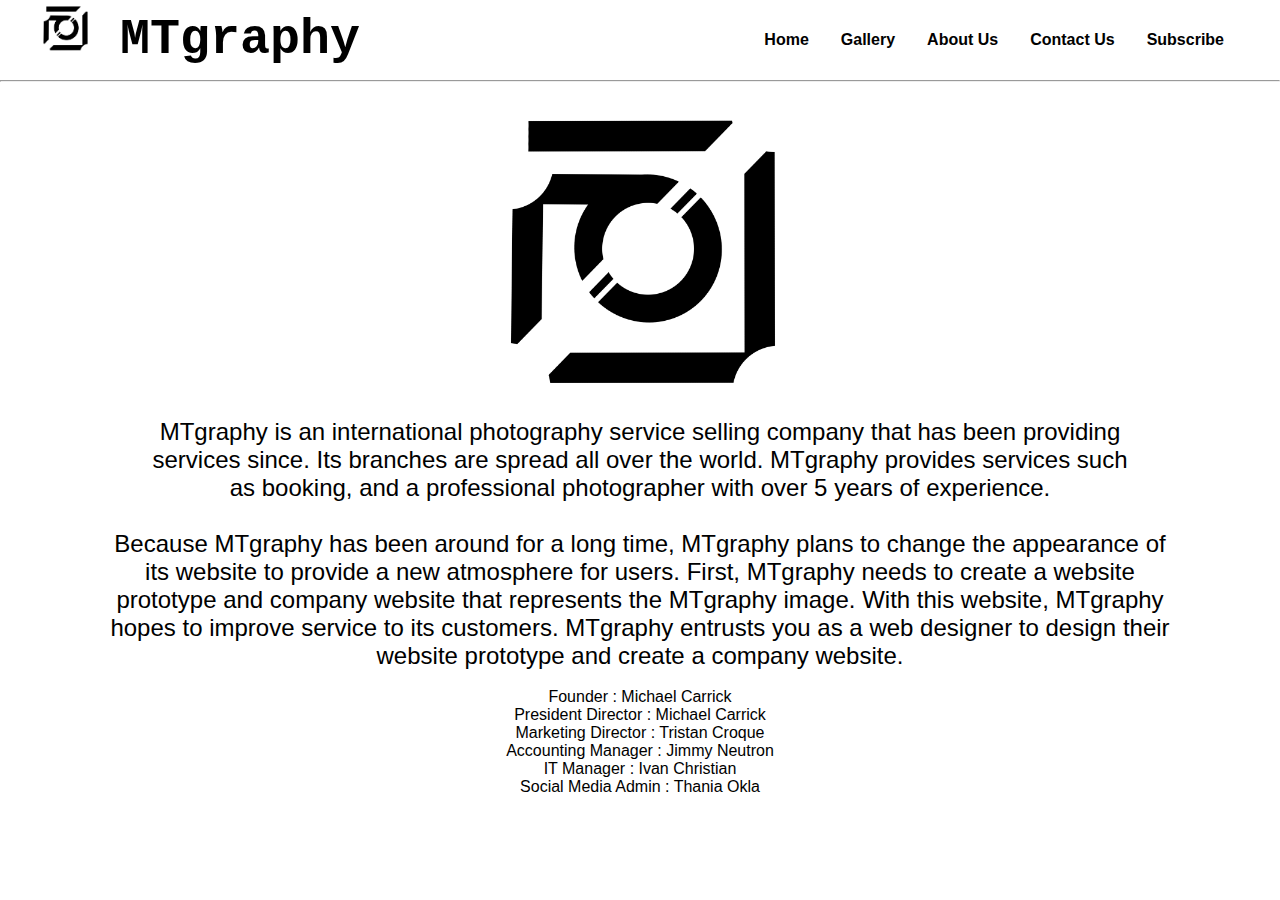
<file: aboutus.html>
<html lang="en">
<head>
    <meta charset="UTF-8">
    <meta http-equiv="X-UA-Compatible" content="IE=edge">
    <meta name="viewport" content="width=device-width, initial-scale=1.0">
    <title>MTgraphy</title>
    <link rel="stylesheet" href="style.css">
</head>
<body>
    <nav>
        <header class="wrapper">
            <div class="logo"><a href=''><img src="Logo.png" width="50px"> MTgraphy</a></div>
            <div class="menu">
                <ul>
                    <li><a href="index.html">Home</a></li>
                    <li><a href="gallery.html">Gallery</a></li>
                    <li><a href="aboutus.html">About Us</a></li>
                    <li><a href="contactus.html">Contact Us</a></li>
                    <li><a href="subscribe.html" class="tbl-biru">Subscribe</a></li>
                </ul>
            </div>   
    </nav>
    <hr>
    <br>
    <div class="about-us">
        <img src="Logo.png" width="300px" alt=""><br>
        &ensp;<br>
        <font size="5">
            MTgraphy is an international photography service selling company that has been providing <br> 
            services since. Its branches are spread all over the world. MTgraphy provides services such <br> 
            as booking, and a professional photographer with over 5 years of experience.<br> 
            <br> 
            Because MTgraphy has been around for a long time, MTgraphy plans to change the appearance of <br> 
            its website to provide a new atmosphere for users. First, MTgraphy needs to create a website <br> 
            prototype and company website that represents the MTgraphy image. With this website, MTgraphy <br> 
            hopes to improve service to its customers. MTgraphy entrusts you as a web designer to design their<br> 
            website prototype and create a company website.</font>
    </div>
    <br>
    <p>Founder : Michael Carrick</p>
    <p>President Director : Michael Carrick</p>
    <p>Marketing Director : Tristan Croque</p>
    <p>Accounting Manager : Jimmy Neutron</p>
    <p>IT Manager : Ivan Christian</p>
    <p>Social Media Admin : Thania Okla</p>
</body>
</html>
</file>
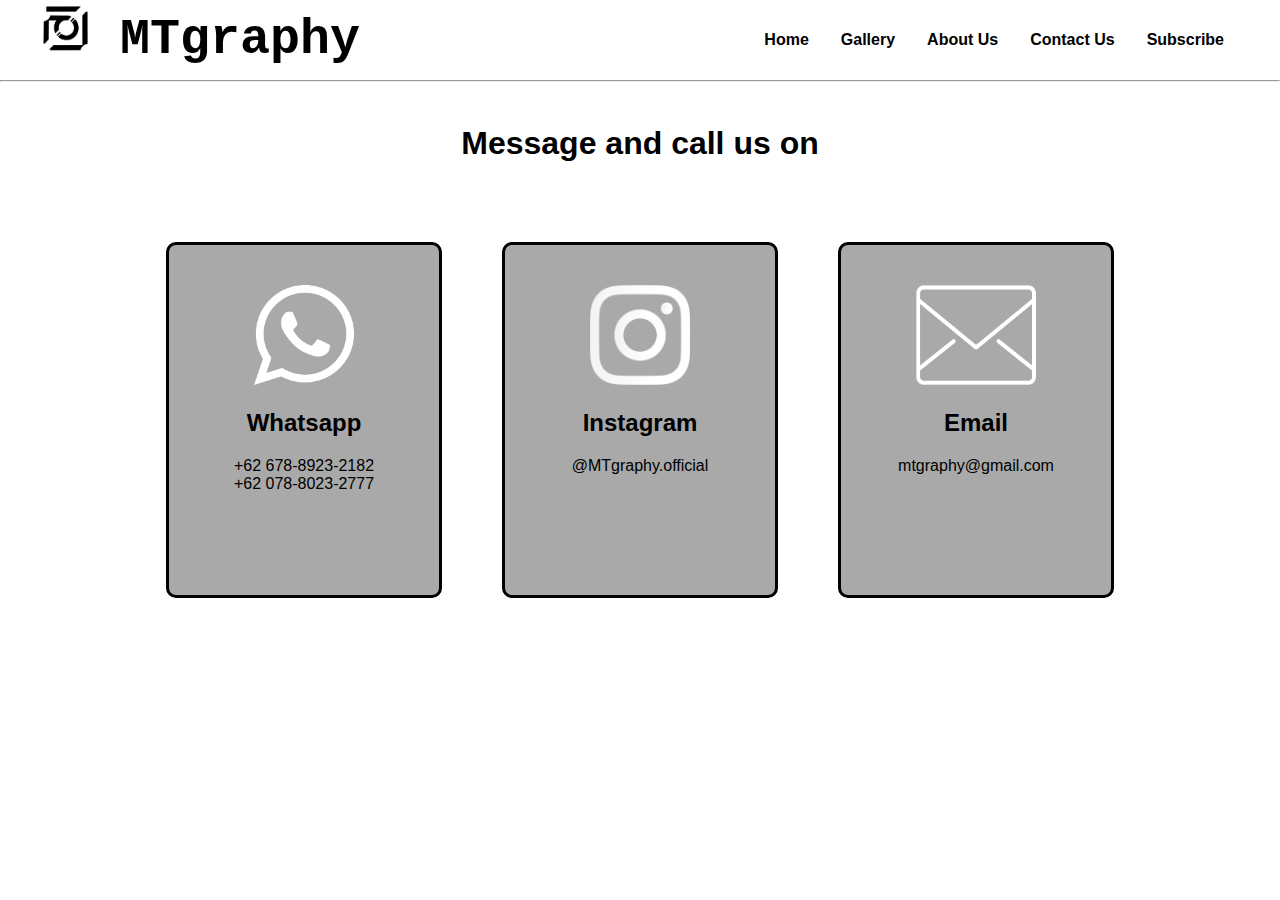
<file: contactus.html>
<!DOCTYPE html>
<html lang="en">
<head>
    <meta charset="UTF-8">
    <meta http-equiv="X-UA-Compatible" content="IE=edge">
    <meta name="viewport" content="width=device-width, initial-scale=1.0">
    <title>Document</title>
    <link rel="stylesheet" href="style3.css">
</head>
<body>
    <nav>
        <header class="wrapper">
            <div class="logo"><a href=''><img src="Logo.png" width="50px"> MTgraphy</a></div>
            <div class="menu">
                <ul>
                    <li><a href="index.html">Home</a></li>
                    <li><a href="gallery.html">Gallery</a></li>
                    <li><a href="aboutus.html">About Us</a></li>
                    <li><a href="contactus.html">Contact Us</a></li>
                    <li><a href="subscribe.html" class="tbl-biru">Subscribe</a></li>
                </ul>
            </div>   
    </nav>
    <hr>
    <br>
    <h1 class="message-us">Message and call us on</h1>
    <section class="container">
        <div class="card-contactus">
            <a href="https://www.whatsapp.com/"><img src="Whatsapp Logo.png" width="100px" height="100px" alt="" class="image"></a>
            <h2 class="social-media">Whatsapp</h2>
            <a href="https://www.whatsapp.com/" class="contact">
                <p>+62 678-8923-2182</p>
                <p>+62 078-8023-2777</p>
            </a>
        </div>
        <div class="card-contactus">
            <a href="https://www.instagram.com/"><img src="Instagram Logo.png" width="100px" height="100px" alt="" class="image"></a>
            <h2 class="social-media">Instagram</h2>
            <a href="https://www.instagram.com/" class="contact">
                <p>@MTgraphy.official</p>
            </a>
        </div>
        <div class="card-contactus">
            <a href="https://en.wikipedia.org/wiki/Gmail"><img src="Email Logo.png" width="120px" height="100px" alt="" class="image"></a>
            <h2 class="social-media">Email</h2>
            <a href="https://en.wikipedia.org/wiki/Gmail" class="contact">
                <p>mtgraphy@gmail.com</p>
            </a>
        </div>
    </section>
</body>
</html>
</file>
<file: style.css>
* {
    text-decoration: none;
    margin: 0px;
    padding: 0px;
}

body{
    margin: 0px;
    text-align: center;
    padding: 0px;
    font-family: 'Open Sans', sans-serif;
}

.wrapper{
    width: 1200px;
    position: relative;
   margin: auto;
}

.logo a{
    font-size: 50px;
    font-weight: 800;
    float: left;
    font-family: courier;
    color: #000000;
    margin: auto ;

}

.menu{
    float: right;

}

nav{
    width: 100%;
    margin: auto;
    display: flex;
    line-height: 80px;
    position: sticky;
    position: -webkit-sticky; 
    top: 0;
    background: #000000;
    z-index: 1;
    background-color: #FFFFFF;
}

nav ul{
    list-style-type: none;
    margin: 0;
    padding: 0;
    overflow: hidden;
}

nav ul li {
    float: left;

}

nav ul li a {
    color: rgb(1, 1, 1);
    font-weight: bold;
    text-align: center;
    padding: 0px 16px 0px 16px;
    text-decoration: none;
}

nav ul li a:hover{
    text-decoration: underline;
}

.container {
    display: flex;
    justify-content: center;
    transform: scale(1);
    transition: 0.3s ease-in-out; 
}

.card {
    border: solid black;
    width: 270px;
    height: 400px;
    margin: 30px;
    border-radius: 15px 15px 15px 15px;
    
}

.card-image {
    background-color:black;
    height: 170px;
    margin-bottom: 15px;
    background-size: cover;
    border-radius: 15px 15px 0 0;
}

 .card:hover{
    transform: scale(1.18);
}

.car1 {
    background-image: url(https://s0.bukalapak.com/uploads/attachment/20827/toy-photography.jpg);
}

.car2 {
    background-image: url(https://images.squarespace-cdn.com/content/v1/55396962e4b053ce148cb1e1/1450124205998-HRTKMV483O08T06ZV4UB/about-us.jpg);
}

.car3 {
    background-image: url(https://thumbs.dreamstime.com/b/contact-us-creative-icon-button-design-graphic-41926153.jpg);
}

.about-us {
    margin: auto;
    
}
</file>
<file: style3.css>
* {
    text-decoration: none;
    margin: 0px;
    padding: 0px;
}

body{
    margin: 0px;
    text-align: center;
    padding: 0px;
    font-family: 'Open Sans', sans-serif;
}

.wrapper{
    width: 1200px;
    position: relative;
   margin: auto;
}

.logo a{
    font-size: 50px;
    font-weight: 800;
    float: left;
    font-family: courier;
    color: #000000;
    margin: auto ;

}

.menu{
    float: right;

}

nav{
    width: 100%;
    margin: auto;
    display: flex;
    line-height: 80px;
    position: sticky;
    position: -webkit-sticky; 
    top: 0;
    background: #000000;
    z-index: 1;
    background-color: #FFFFFF;
}

nav ul{
    list-style-type: none;
    margin: 0;
    padding: 0;
    overflow: hidden;
}

nav ul li {
    float: left;

}

nav ul li a {
    color: rgb(1, 1, 1);
    font-weight: bold;
    text-align: center;
    padding: 0px 16px 0px 16px;
    text-decoration: none;
}

nav ul li a:hover{
    text-decoration: underline;
}

.message-us{
    display: flex;
    justify-content: center;
    position: relative;
    top: 25px;
}

.container {
    display: flex;
    justify-content: center;
    position: relative; 
    top: 75px;
}

.card-contactus {
    background-color: darkgray;
    border: solid black;
    width: 270px;
    height: 350px;
    margin: 30px;
    border-radius: 10px 10px 10px 10px;  
}

p{
    color: black;
}

p:hover{
    cursor: pointer;
    color: white;
}

.image{
    position: relative;
    top: 40px;
}

.image:hover{
    cursor: pointer;
}

.social-media{
    position: relative;
    top: 60px;
}

.contact{
    position: relative;
    top: 80px;
}
</file>
